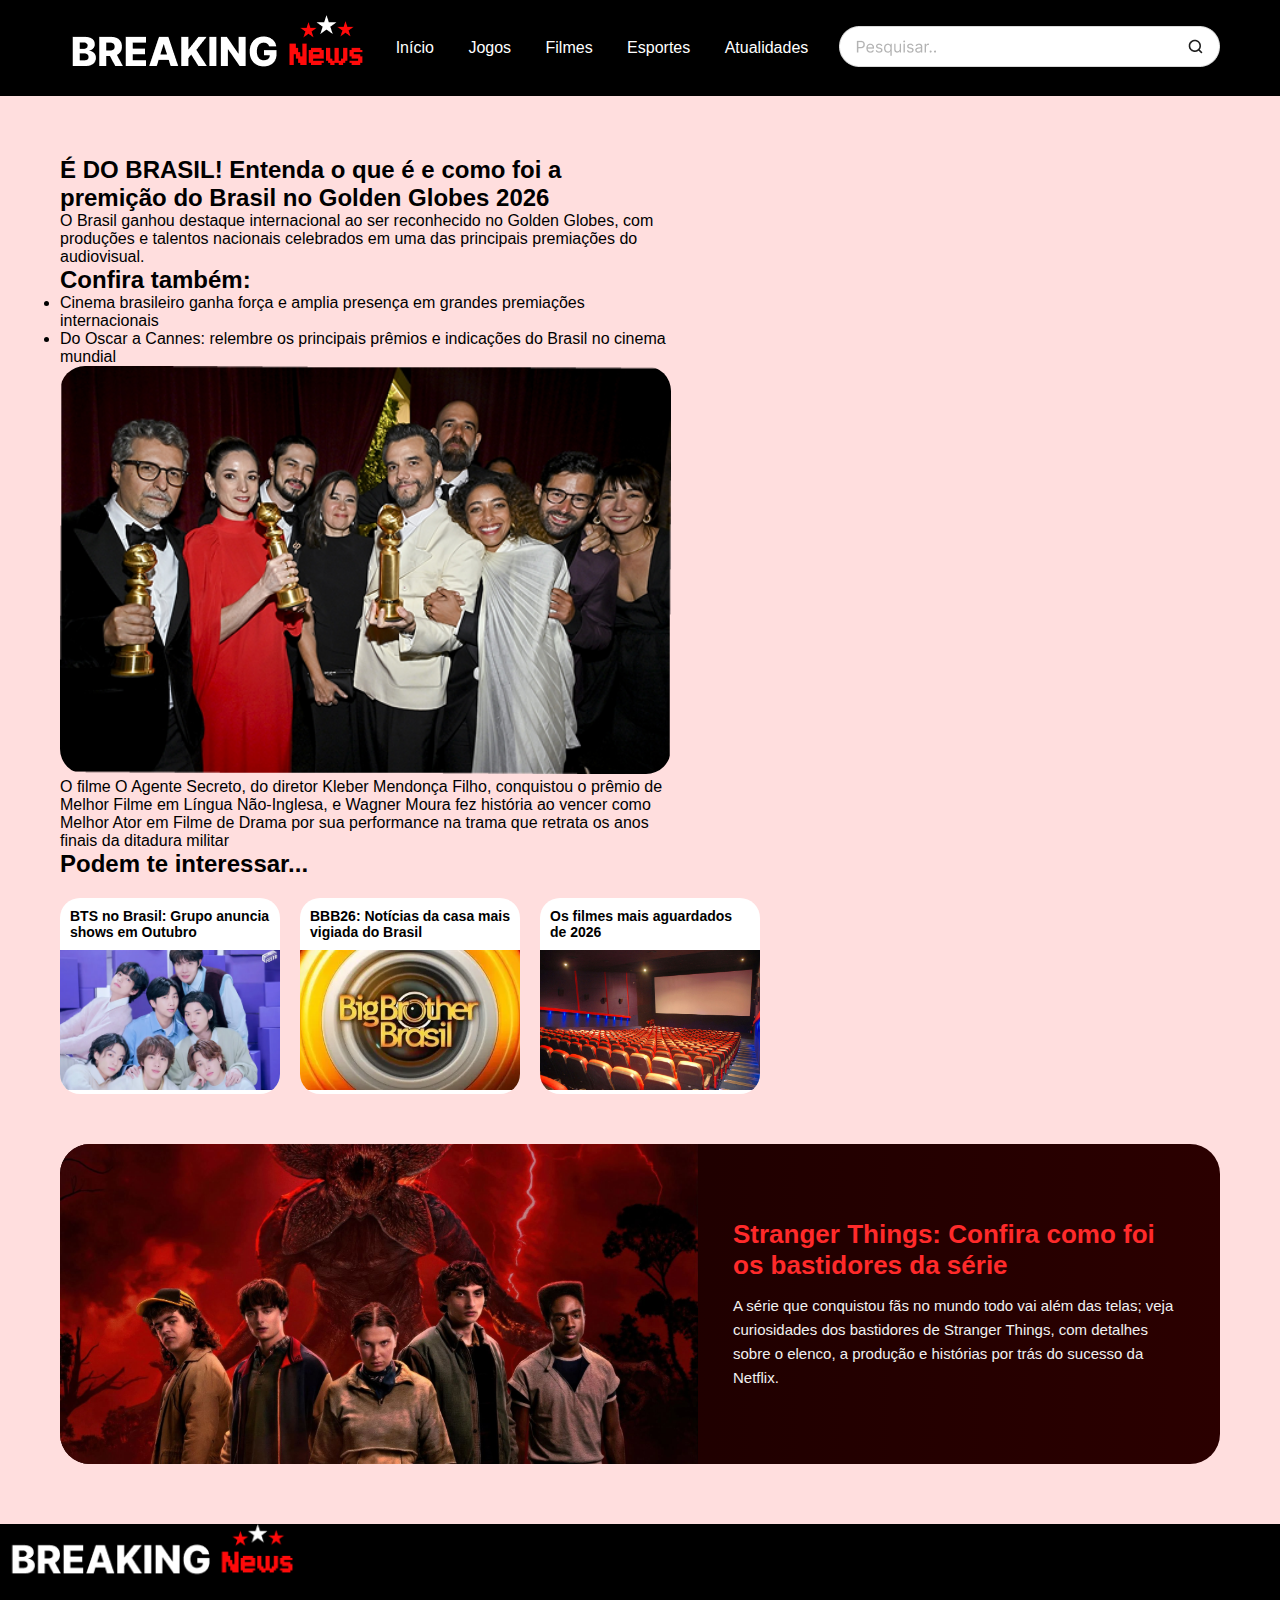
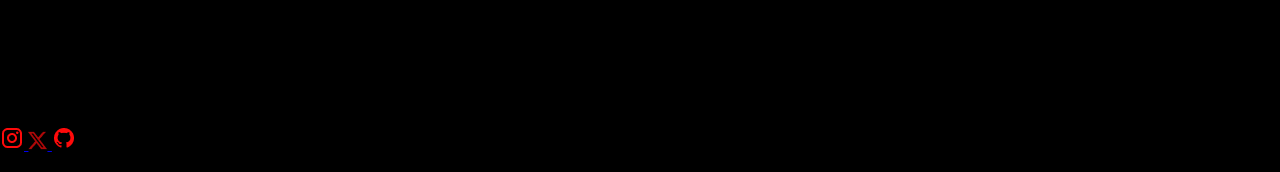
<file: index.html>
<!DOCTYPE html>
<html lang="en">

<head>
    <meta charset="UTF-8">
    <meta name="viewport" content="width=device-width, initial-scale=1.0">
    <link rel="stylesheet" href="site.css">
    <link rel="shortcut icon" href="favicon.ico" type="image/x-icon">
    <title>Site De Noticías</title>
</head>

<body>
    <header class="topo">
        <div class="logo">
            <img src="./Imagens/Logo Site.png" alt="Logo Breaking News">
        </div>
        <nav class="menu">
            <a href="">Início</a>
            <a href="./jogos.html">Jogos</a>
            <a href="">Filmes</a>
            <a href="">Esportes</a>
            <a href="">Atualidades</a>
        </nav>

        <div class="search">
            <img src="./Imagens/Search.png" alt="Lupa Pesquisa">
        </div>
    </header>

    <main class="container">
        <section class="destaque">
            <article>
                <h2>É DO BRASIL! Entenda o que é e como foi a premição do Brasil no Golden Globes 2026</h2>
                <p>O Brasil ganhou destaque internacional ao ser reconhecido no Golden Globes, com produções e talentos
                    nacionais celebrados em uma das principais premiações do audiovisual.</p>
                <h2>Confira também:</h2>
                <ul>
                    <li>Cinema brasileiro ganha força e amplia presença em grandes premiações internacionais</li>
                    <li>Do Oscar a Cannes: relembre os principais prêmios e indicações do Brasil no cinema mundial</li>
                </ul>
                <img src="./Imagens/WagnerMoura.png" alt="Wagner Moura GG">
                <p>O filme O Agente Secreto, do diretor Kleber Mendonça Filho, conquistou o prêmio de Melhor Filme em
                    Língua Não-Inglesa, e Wagner Moura fez história ao vencer como Melhor Ator em Filme de Drama por sua
                    performance na trama que retrata os anos finais da ditadura militar</p>
            </article>
            <br>
        </section>

        <div>
            <section>
                <article class="interesses">
                    <h2>Podem te interessar...</h2>
                    <div class="cards">
                        <div class="card">
                            <h3>BTS no Brasil: Grupo anuncia shows em Outubro</h3>
                            <img src="./Imagens/BTS_Divulgação_HYBE-Entertainment.webp" alt="BTS Grupo">
                        </div>

                        <div class="card">
                            <h3>BBB26: Notícias da casa mais vigiada do Brasil</h3>
                            <img src="./Imagens/bbb-logo.webp" alt="BBB2026">
                        </div>

                        <div class="card">
                            <h3>Os filmes mais aguardados de 2026</h3>
                            <img src="./Imagens/Cinema.jpg" alt="Cinema">
                        </div>
                    </div>

                    <div class="stranger">
                        <img src="./Imagens/strangerthings.jpg" alt="Stranger Things">
                        <div class="stranger-texto">
                            <h2>Stranger Things: Confira como foi os bastidores da série</h2>
                            <p>A série que conquistou fãs no mundo todo vai além das telas; veja curiosidades dos
                                bastidores de
                                Stranger Things, com detalhes sobre o elenco, a produção e histórias por trás do sucesso
                                da
                                Netflix.</p>
                        </div>
                    </div>

        </div>
        </article>
        </section>
        </div>


    </main>

    <footer>
        <div class="rodape-logo">
            <img src="./Imagens/Logo Site.png" alt="Logo Breaking News">
        </div>

        <div class="rodape-bloco">
            <h3>Contatos</h3>
            <p>contato@breakingnews.com</p>
            <p>+55 (11) 98765-4321</p>
        </div>

        <div class="rodape-bloco-2">
            <h3>Suporte</h3>
            <p>FAQ</p>
            <p>Chat</p>
        </div>
        <div class="rodape-bloco-3">
            <h3>Nossas Redes</h3>

            <div class="icones">
                <a href="https:/instagram.com" target="_blank">
                <img src="./Imagens/mdi_instagram.png" alt="Instagram">
                </a>
                <a href="https://x.com" target="_blank">
                <img src="./Imagens/prime_twitter.png" alt="X">
                </a>
                <a href="https://github.com" target="_blank">
                <img src="./Imagens/mdi_github.png" alt="GitHub">
                </a>
            </div>
        </div>


        <p class="copyright">© 2026 Breaking News. Todos os direitos reservados.</p>

    </footer>
</body>

</html>
</file>
<file: site.css>
* {
  margin: 0;
  padding: 0;
  box-sizing: border-box;
  font-family: 'Poppins', sans-serif;
}

body {
  background-color: #000;
  color: #000;
}
.topo {
  background: black;
  color: white;
  display: flex;
  align-items: center;
  justify-content: space-between;
  padding: 15px 60px;
}

.menu a {
  color: white;
  text-decoration: none;
  margin: 0 15px;
  font-weight: 500;
}

.menu a:hover {
  color: red;
}

.container {
  background: #ffdede;
  padding: 60px;
}

.destaque {
  display: grid;
  grid-template-columns: 1.2fr 1fr;
  gap: 40px;
  align-items: center;
}

.destaque img {
  width: 100%;
  border-radius: 25px;
}

.cards {
  display: flex;
  gap: 20px;
  margin: 20px 0;
}

.card {
  width: 220px;
  border-radius: 20px;
  overflow: hidden;
  background: white;
}

.card img {
  width: 100%;
  height: 140px;
  object-fit: cover;
}

.card h3 {
  padding: 10px;
  font-size: 14px;
}

.rodape-logo img {
  height: 60px;
}


.stranger {
  margin-top: 50px;
  display: flex;
  align-items: stretch;
  width: 100%;
  height: 320px;
  border-radius: 30px;
  overflow: hidden;
  background: linear-gradient(to right, #120000, #2b0000);
}

.stranger img {
  width: 55%;
  height: 100%;
  object-fit: cover;
}

.stranger-texto {
  width: 45%;
  padding: 35px;
  display: flex;
  flex-direction: column;
  justify-content: center;
  color: white;
}

.stranger-texto h2 {
  font-size: 26px;
  margin-bottom: 12px;
  color: #ff2a2a;
  line-height: 1.2;
}

.stranger-texto p {
  font-size: 15px;
  line-height: 1.6;
  color: #f1f1f1;
}
</file>
